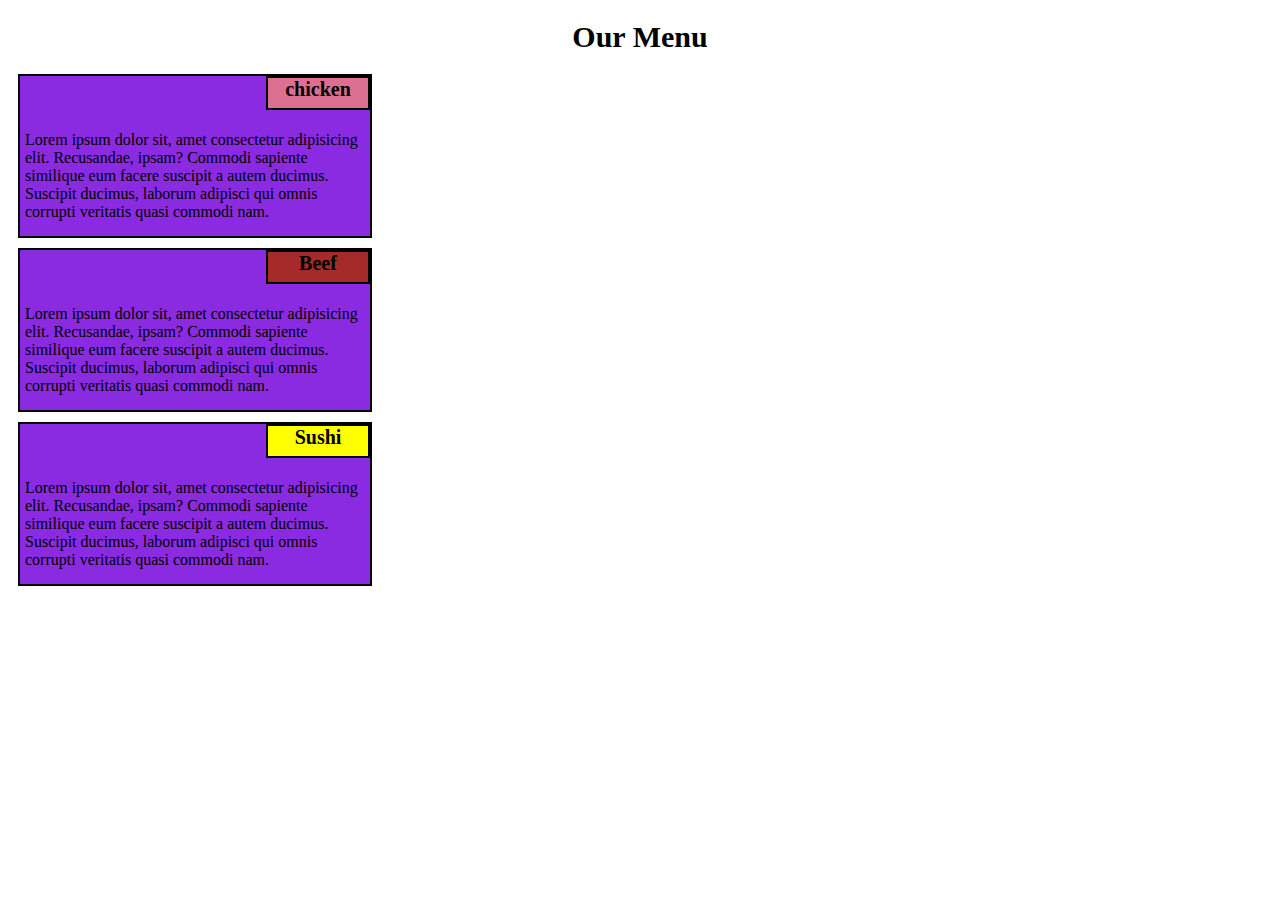
<file: index.html>
<!DOCTYPE html>
<html> 
    <head>
        <link rel="stylesheet" href="mymodule1.css">
        
    </head>
    <body>
       <div class="container">
           <div class="row">
              <h1 class="mainheading">Our Menu</h1>
               <div class="col-12 col-md-6 col-lg-4">
                     <div class="box1">
                         <div  class="box2">chicken</div>
                     <p class="para">Lorem ipsum dolor sit, amet consectetur adipisicing elit. Recusandae, ipsam? Commodi sapiente similique eum facere suscipit a autem ducimus. Suscipit ducimus, laborum adipisci qui omnis corrupti veritatis quasi commodi nam.</p>
                    </div>
               </div>
               <div class="col-12 col-md-6 col-lg-4">
                <div class="box1">
                    <div  class="box21">Beef</div>
                <p class="para">Lorem ipsum dolor sit, amet consectetur adipisicing elit. Recusandae, ipsam? Commodi sapiente similique eum facere suscipit a autem ducimus. Suscipit ducimus, laborum adipisci qui omnis corrupti veritatis quasi commodi nam.</p>
               </div>
               </div>
               <div class="col-12 col-md-12 col-lg-4">
                <div class="box1">
                    <div  class="box22">Sushi</div>
                <p class="para">Lorem ipsum dolor sit, amet consectetur adipisicing elit. Recusandae, ipsam? Commodi sapiente similique eum facere suscipit a autem ducimus. Suscipit ducimus, laborum adipisci qui omnis corrupti veritatis quasi commodi nam.</p>
               </div>
               </div>
           </div> 

       </div>
     </div>
    </body>
</html>
</file>
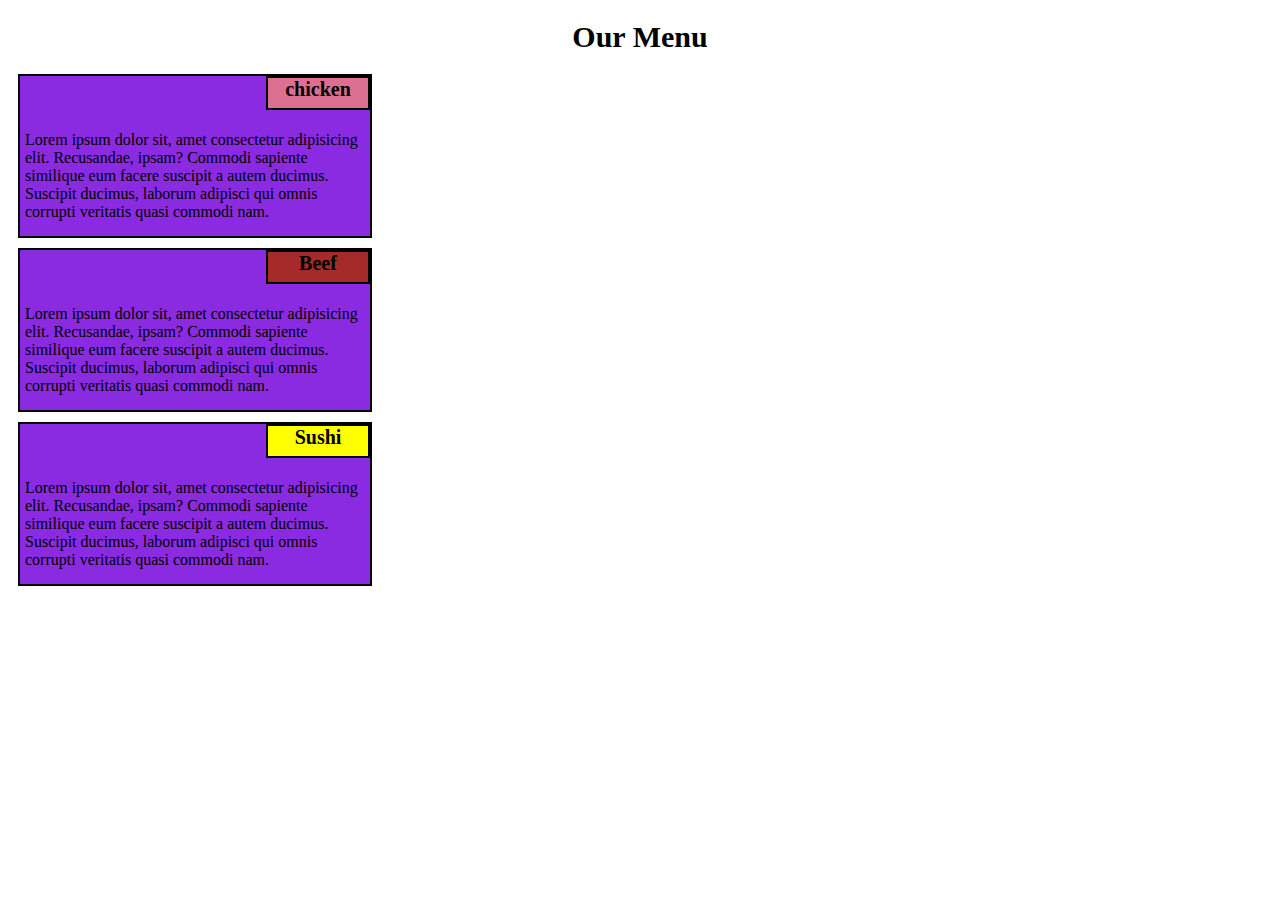
<file: mymodule1.html>
<!DOCTYPE html>
<html> 
    <head>
        <link rel="stylesheet" href="mymodule1.css">
        
    </head>
    <body>
       <div class="container">
           <div class="row">
              <h1 class="mainheading">Our Menu</h1>
               <div class="col-12 col-md-6 col-lg-4">
                     <div class="box1">
                         <div  class="box2">chicken</div>
                     <p class="para">Lorem ipsum dolor sit, amet consectetur adipisicing elit. Recusandae, ipsam? Commodi sapiente similique eum facere suscipit a autem ducimus. Suscipit ducimus, laborum adipisci qui omnis corrupti veritatis quasi commodi nam.</p>
                    </div>
               </div>
               <div class="col-12 col-md-6 col-lg-4">
                <div class="box1">
                    <div  class="box21">Beef</div>
                <p class="para">Lorem ipsum dolor sit, amet consectetur adipisicing elit. Recusandae, ipsam? Commodi sapiente similique eum facere suscipit a autem ducimus. Suscipit ducimus, laborum adipisci qui omnis corrupti veritatis quasi commodi nam.</p>
               </div>
               </div>
               <div class="col-12 col-md-12 col-lg-4">
                <div class="box1">
                    <div  class="box22">Sushi</div>
                <p class="para">Lorem ipsum dolor sit, amet consectetur adipisicing elit. Recusandae, ipsam? Commodi sapiente similique eum facere suscipit a autem ducimus. Suscipit ducimus, laborum adipisci qui omnis corrupti veritatis quasi commodi nam.</p>
               </div>
               </div>
           </div> 

       </div>
     </div>
    </body>
</html>
</file>
<file: mymodule1.css>
.mainheading {
    font-size:30px;
    text-align: center;
}
.box1 {
    height:160px;
    width:350px;
    border-style: solid;
    border-width:2px;
    background-color: blueviolet;
    margin:10px; 
}

.box2 {
    border-style:solid;
    border-width:2px;
    height:30px;
    width:100px;
    margin-left:auto;
    background-color: palevioletred;
    text-align: center;
    font-size: 20px;
    font-weight:bold;
}
.para {
    padding:5px;
}
.box21 {
    border-style:solid;
    border-width:2px;
    height:30px;
    width:100px;
    margin-left:auto;
    background-color:brown;
    text-align: center;
    font-size: 20px;
    font-weight:bold;
}
.box22 {
    border-style:solid;
    border-width:2px;
    height:30px;
    width:100px;
    margin-left:auto;
    background-color:yellow;
    text-align: center;
    font-size: 20px;
    font-weight:bold;
}
</file>
